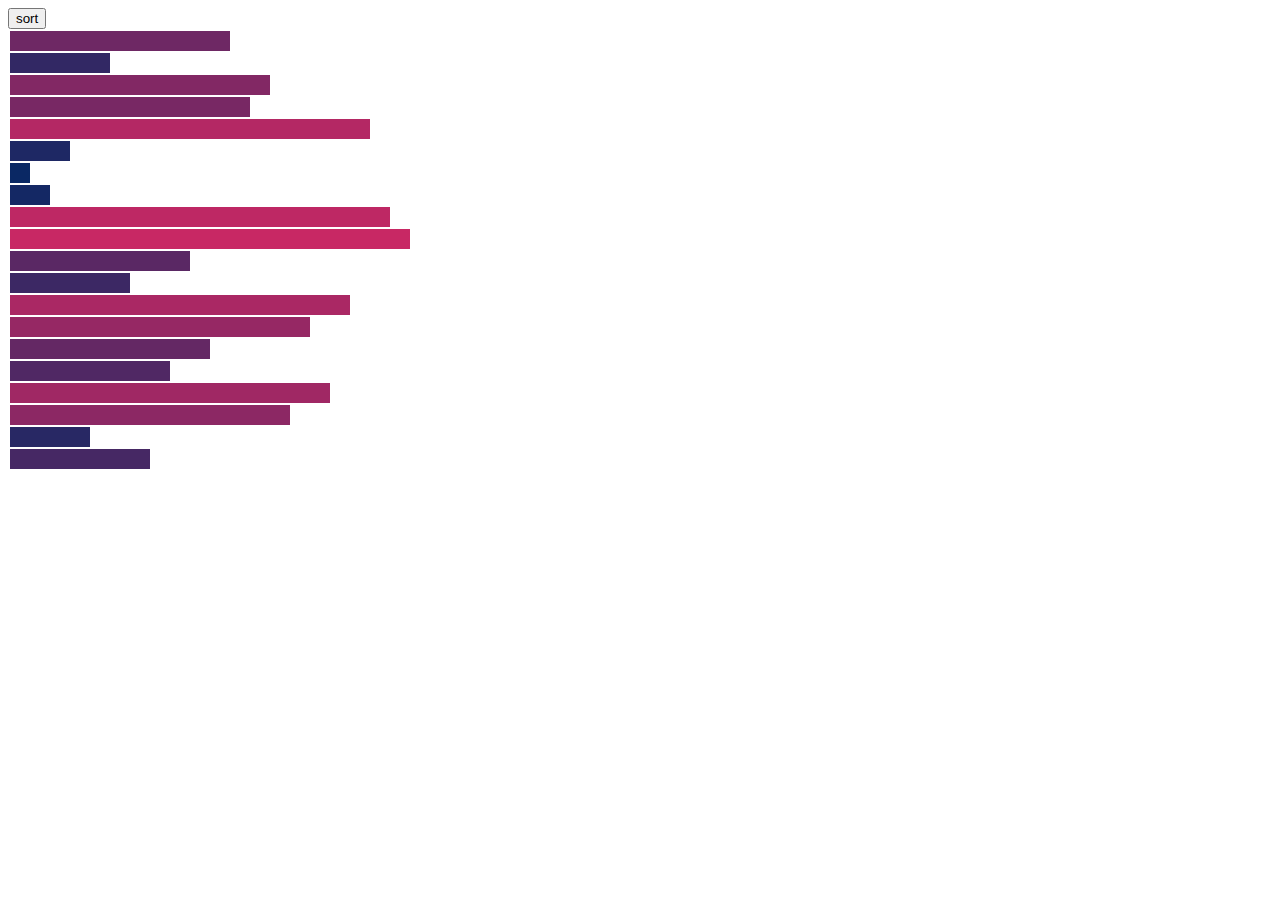
<file: bubble/index.html>
<html>

<head>
    <title>bubble sort</title>
    <link rel="stylesheet" href="style.css">
    <script src="script.js"></script>
</head>

<body>
    <button id="sortButton">sort</button>
    <div class="content" id="sortContainer"></div>
</body>

</html>
</file>
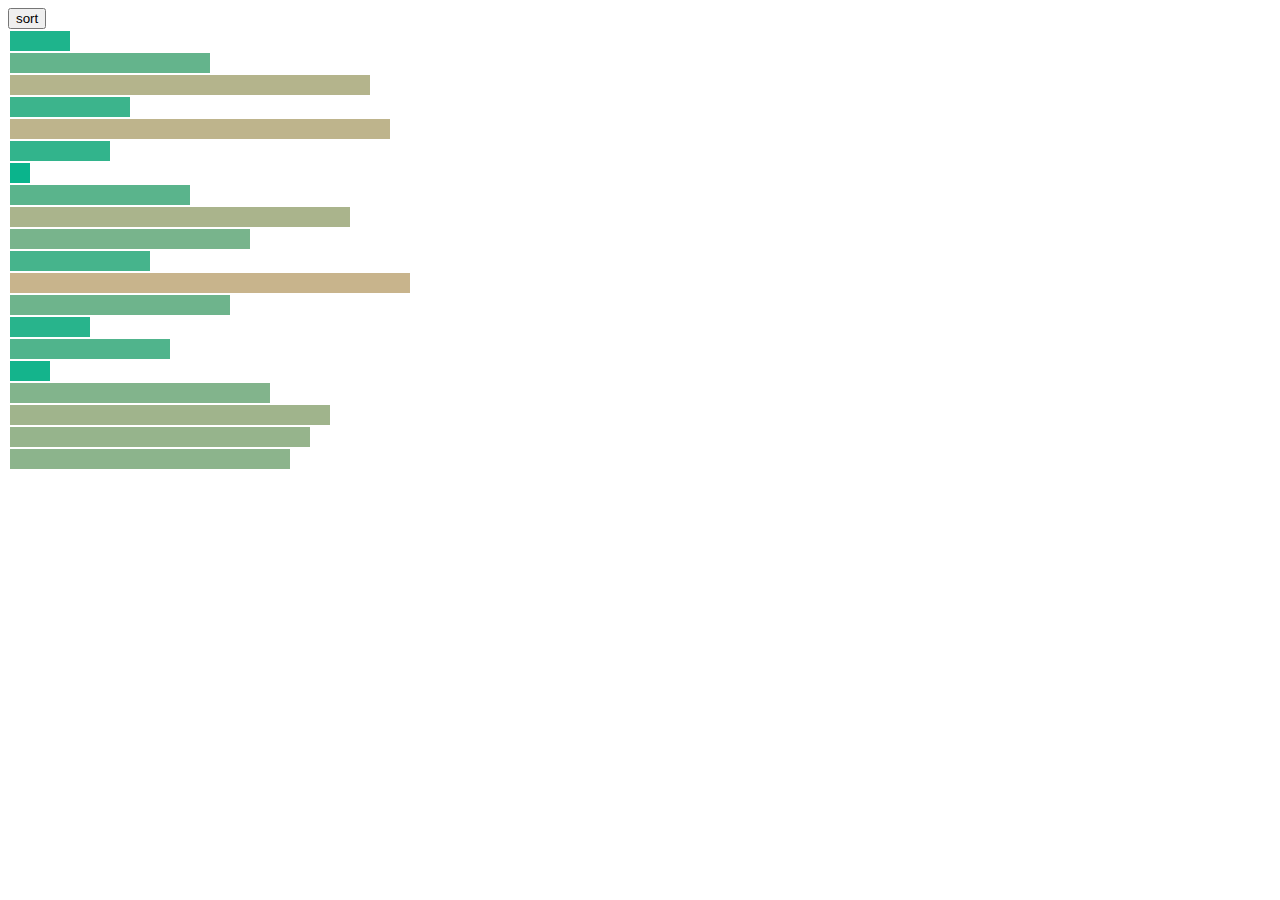
<file: insertion/index.html>
<html>
    
    <head>
        <title>insertion sort</title>
        <link rel="stylesheet" href="style.css">
        <script src="script.js"></script>
    </head>
    
    <body>
        <button id="sortButton">sort</button>
        <div class="content" id="sortContainer"></div>
    </body>
    
    </html>
</file>
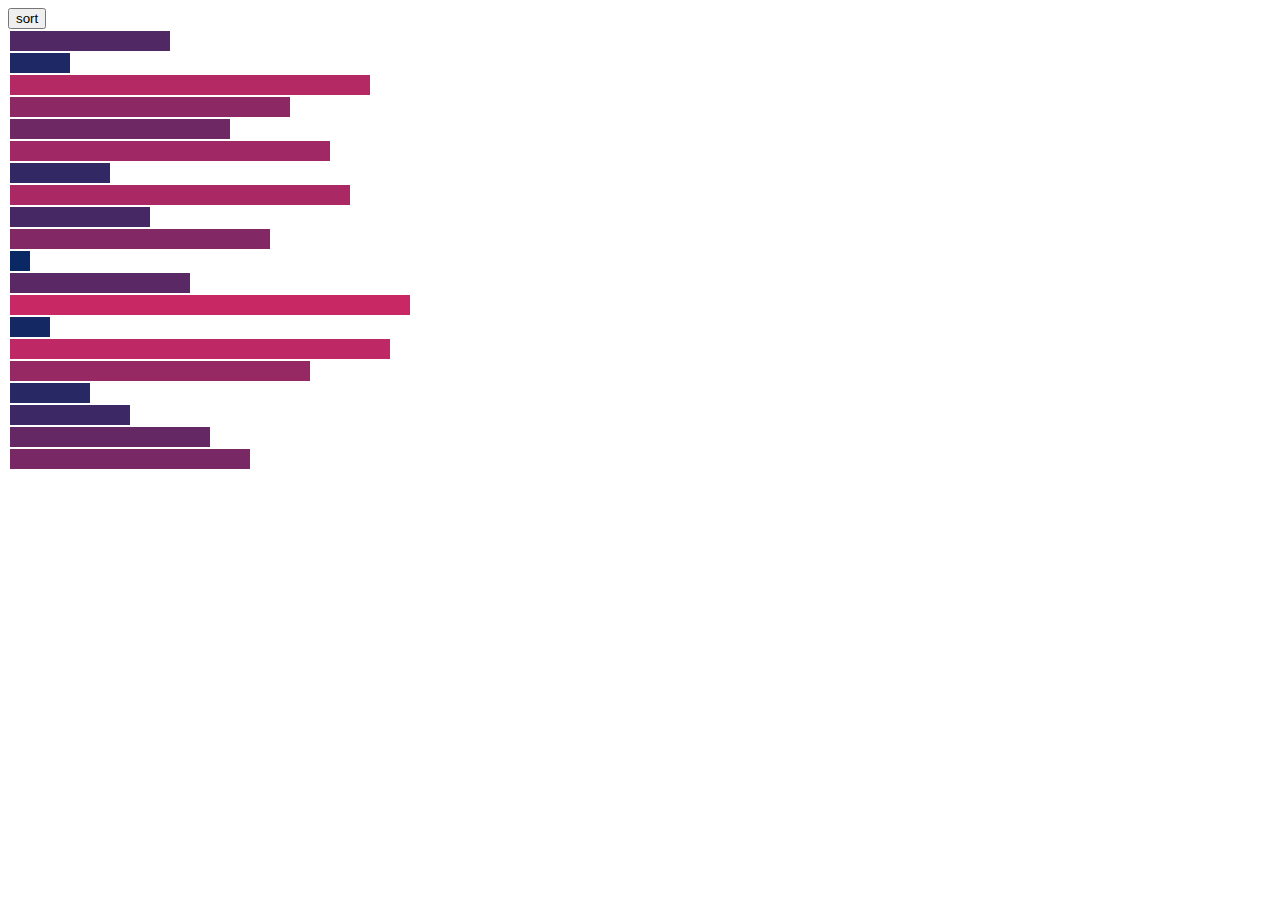
<file: quicksort/index.html>
<html>
    
    <head>
        <title>bubble sort</title>
        <link rel="stylesheet" href="style.css">
        <script src="script.js"></script>
    </head>
    
    <body>
        <button id="sortButton">sort</button>
        <div class="content" id="sortContainer"></div>
    </body>
    
    </html>
</file>
<file: bubble/style.css>
.content div {
    height: 20px;
    margin: 2px;
}
</file>
<file: insertion/style.css>
.content div {
    height: 20px;
    margin: 2px;
}
</file>
<file: quicksort/style.css>
.content div {
    height: 20px;
    margin: 2px;
}
</file>
